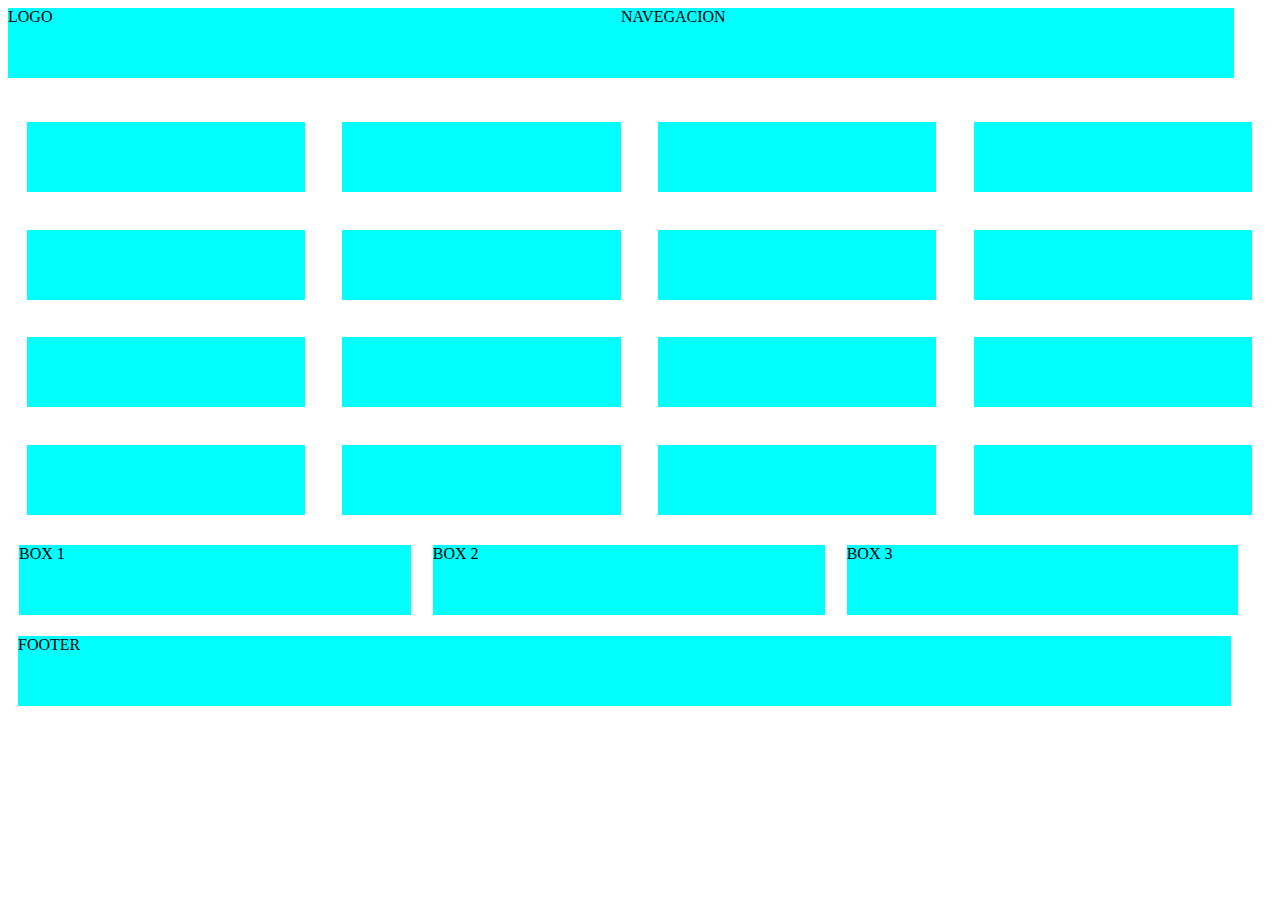
<file: index.html>
<!doctype html>
<html>
<head>
<meta charset="utf-8">
<title>Layouts</title>
<link href="css/style.css" rel="stylesheet" type="text/css">
</head>

<body>
<div>
	<div class ="encabezado">LOGO</div>
	<div class ="encabezado">NAVEGACION</div>
</div>
<div>
	<div class ="galeria"></div>
	<div class ="galeria"></div>
	<div class ="galeria"></div>
	<div class ="galeria"></div>
	<div class ="galeria"></div>
	<div class ="galeria"></div>
	<div class ="galeria"></div>
	<div class ="galeria"></div>
	<div class ="galeria"></div>
	<div class ="galeria"></div>
	<div class ="galeria"></div>
	<div class ="galeria"></div>
	<div class ="galeria"></div>
	<div class ="galeria"></div>
	<div class ="galeria"></div>
	<div class ="galeria"></div>
	
</div>

<div>
	<div class ="galeria1">BOX 1</div>
	<div class ="galeria1">BOX 2</div>
	<div class ="galeria1">BOX 3</div>
</div>

<div>
	<div class ="Footer">FOOTER</div>

</div>

</body>
</html>
</file>
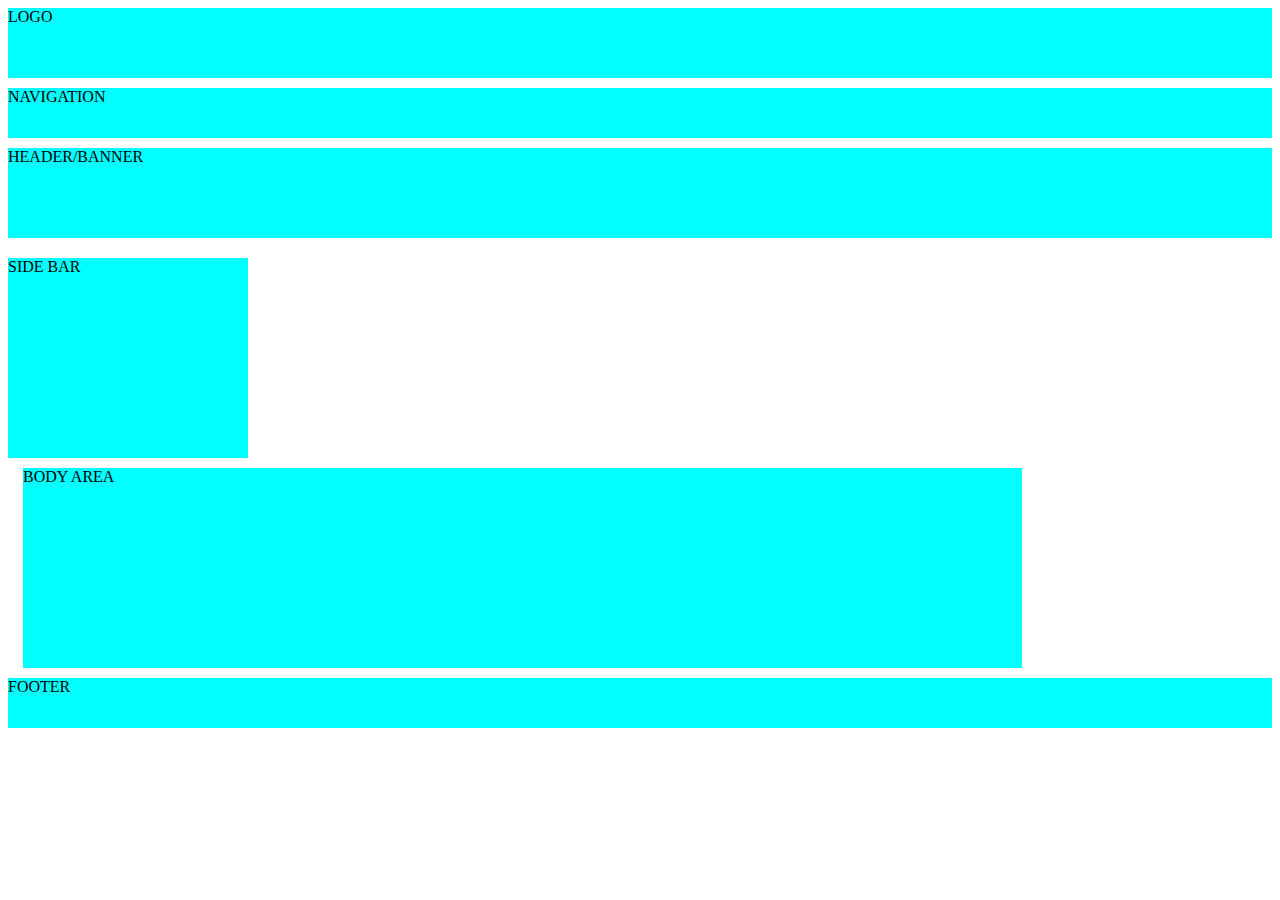
<file: index1.html>
<!doctype html>
<html>
<head>
<meta charset="utf-8">
<title>lay2</title>
<link href="css/style1.css" rel="stylesheet" type="text/css">
</head>

<body>
	
<div>
	<div class ="encabezado">LOGO</div>
</div>

<div>
	<div class ="encabezado1">NAVIGATION</div>
</div>

<div>
	<div class ="header">HEADER/BANNER</div>
</div>

<div>
	<div class ="contenido">SIDE BAR</div>
	<div class ="contenido1">BODY AREA</div>
</div>

<div>
	<div class ="footer">FOOTER</div>
</div>

</body>
</html>
</file>
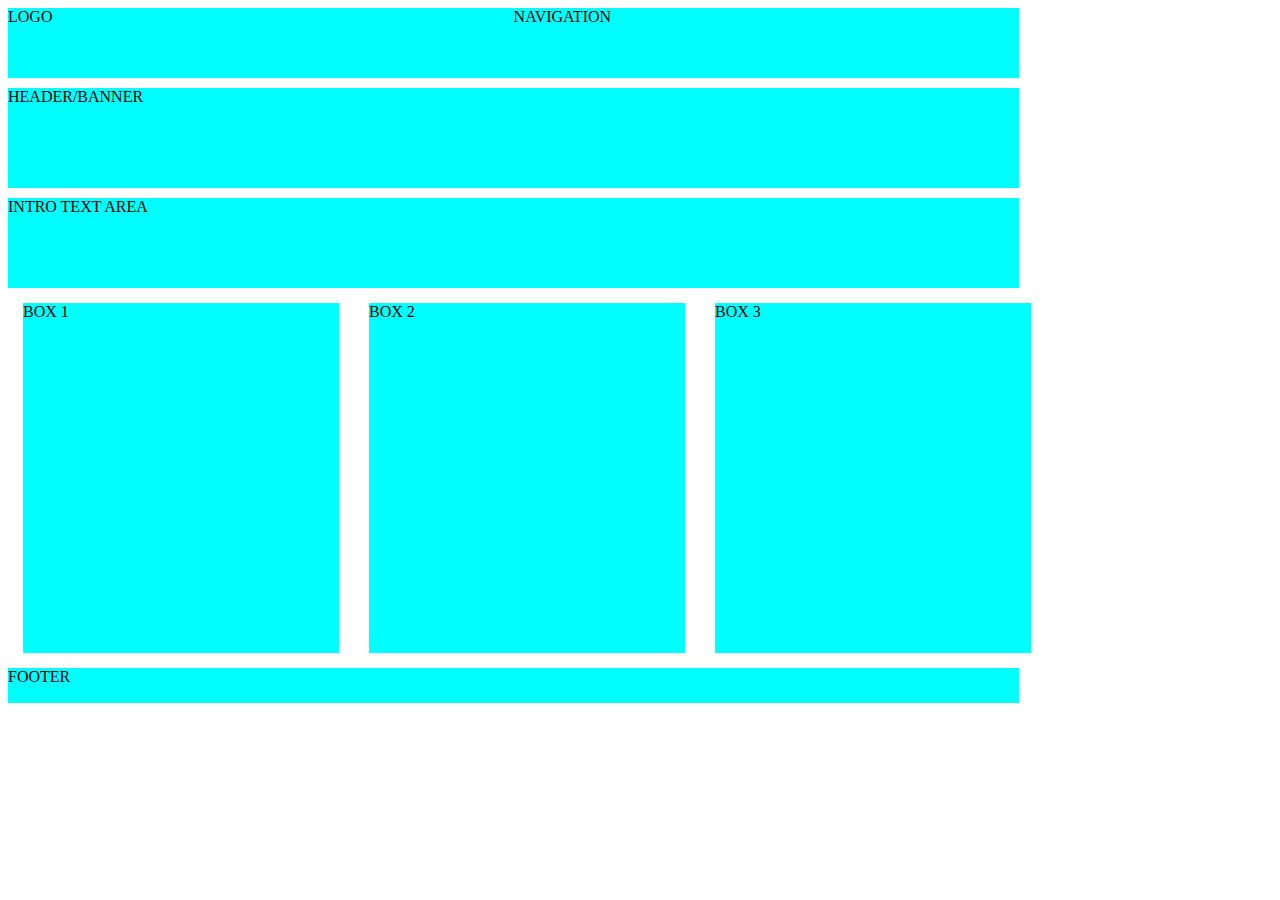
<file: index2.html>
<!doctype html>
<html>
<head>
<meta charset="utf-8">
<title>layouts 3</title>
<link href="css/style2.css" rel="stylesheet" type="text/css">
</head>

<body>
<div>
	<div class ="encabezado">LOGO</div>
	<div class ="encabezado">NAVIGATION</div>
</div>

<div>
	<div class ="header">HEADER/BANNER</div>
</div>

<div>
	<div class ="contenido">INTRO TEXT AREA</div>
</div>

<div>
	<div class ="galery">BOX 1</div>
	<div class ="galery">BOX 2</div>
	<div class ="galery">BOX 3</div>
</div>

<div>
	<div class ="footer">FOOTER</div>
</div>

</body>
</html>
</file>
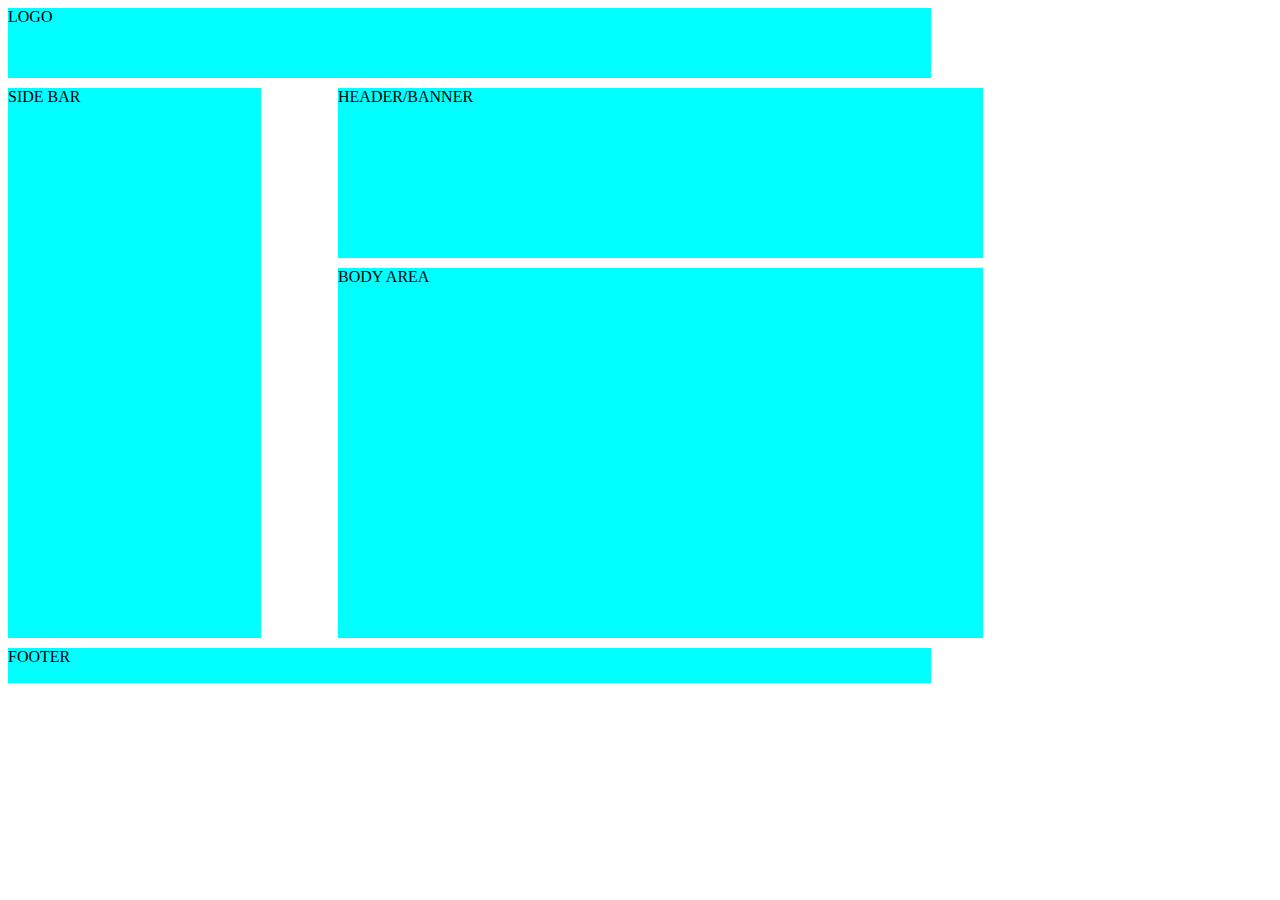
<file: index3.html>
<!doctype html>
<html>
<head>
<meta charset="utf-8">
<title>Untitled Document</title>
<link href="css/style3.css" rel="stylesheet" type="text/css">
</head>

<body>
<div>
	<div class ="encabezado">LOGO</div>
</div>
	
<div>
	<div class ="bar">SIDE BAR</div>
</div>

<div>
	<div class ="header">HEADER/BANNER</div>
</div>
	
<div>
	<div class ="body">BODY AREA</div>
</div>

<div>
	<div class ="footer">FOOTER</div>
</div>

</body>
</html>
</file>
<file: css/style.css>
@charset "utf-8";
.encabezado{
background-color: aqua;
	width:48.5%;
	height: 70px;
	float:left;
	margin-bottom: 2%;
}
.galeria{
	background-color: aqua;
	width:22%;
	height: 70px;
	float:left;
	margin: 18.8px;
}
.galeria1{
	background-color: aqua;
	width:31%;
	height: 70px;
	float:left;
	margin: 11px;
}
.Footer{
	background-color: aqua;
	width:96%;
	height: 70px;
	float:left;
	margin: 10px;
}
</file>
<file: css/style1.css>
@charset "utf-8";
.encabezado{
background-color: aqua;
	width:100%;
	height: 70px;
	float:left;
	margin-bottom: 10px;
}
.encabezado1{
background-color: aqua;
	width:100%;
	height: 50px;
	float:left;
	margin-bottom: 10px;
}
.header{
background-color: aqua;
	width:100%;
	height: 90px;
	float:left;
	margin-bottom: 20px;
}
.contenido{
background-color: aqua;
	width:19%;
	height: 200px;
	float:left;
	margin-bottom: 10px;
	margin-right: 14px;
}
.contenido1{
background-color: aqua;
	width:79%;
	height: 200px;
	float:left;
	margin-bottom: 10px;
	margin-left: 15px;
}
.footer{
background-color: aqua;
	width:100%;
	height: 50px;
	float:left;
	margin-bottom: 10px;
}
</file>
<file: css/style2.css>
@charset "utf-8";
.encabezado{
background-color: aqua;
	width:40%;
	height: 70px;
	float:left;
	margin-bottom: 10px;
}
.header{
background-color: aqua;
	width:80%;
	height: 100px;
	float:left;
	margin-bottom: 10px;
}
.contenido{
background-color: aqua;
	width:80%;
	height: 90px;
	float:left;
}
.galery{
background-color: aqua;
	width:25%;
	height: 350px;
	float:left;
	margin: 15px;
}
.footer{
background-color: aqua;
	width:80%;
	height: 35px;
	float:left;
}
</file>
<file: css/style3.css>
@charset "utf-8";
.encabezado{
background-color: aqua;
	width:73%;
	height: 70px;
	float:inherit;
	margin-bottom: 10px;
}
.bar{
background-color: aqua;
	width:20%;
	height: 550px;
	float:left;
	margin-bottom: 10px;
}
.header{
background-color: aqua;
	width:51%;
	height: 170px;
	float:inherit;
	margin-left:330px;
	margin-bottom: 10px;
}
.body{
background-color: aqua;
	width:51%;
	height: 370px;
	float:inherit;
	margin-left:330px;
	margin-bottom: 10px;
}
.footer{
background-color: aqua;
	width:73%;
	height: 35px;
	float:inherit;
	margin-bottom: 10px;
}
</file>
